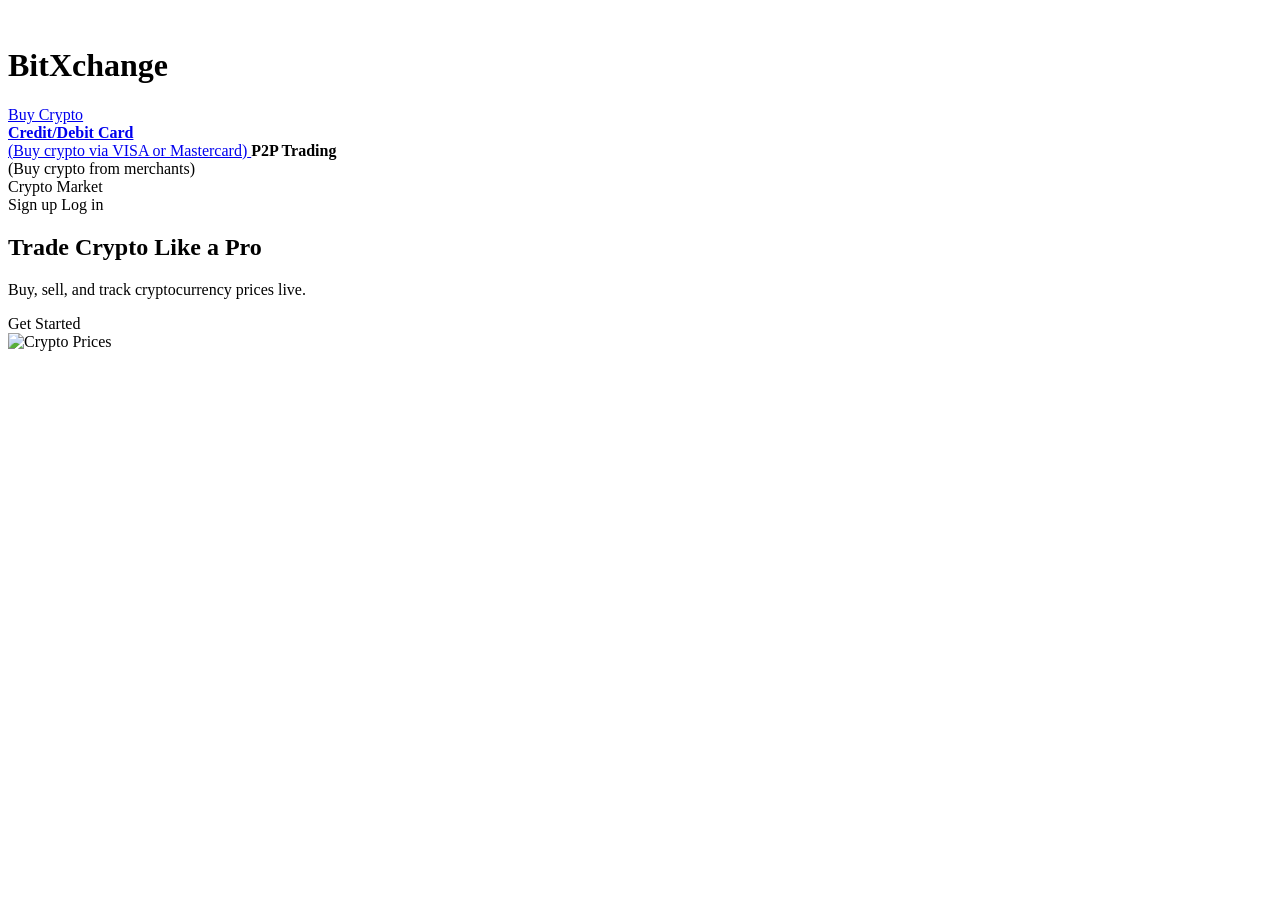
<file: src/main/resources/templates/index.html>
<!DOCTYPE html>
<html lang="en" xmlns:th="http://www.thymeleaf.org">
<head>
    <meta charset="UTF-8" />
    <meta name="viewport" content="width=device-width, initial-scale=1.0" />
    <title>BitXchange Exchange</title>


    <link rel="stylesheet" th:href="@{/styles.css}" />
</head>
<body>
<header>
    <div class="header-content">
        <div class="left-section">
            <div class="logo-brand">
                <!--  Logo image with Thymeleaf -->
<!--                <img th:src="@{/Capture.PNG}" alt="BitXchange Logo" class="logo" />-->
                <img th:src="@{/images/Capture.png}" />
                <h1 class="brand">BitXchange</h1>
            </div>

            <!--  Left Navigation -->
            <nav class="left-nav">
                <div class="dropdown">
                    <a href="#" class="dropdown-toggle">Buy Crypto</a>
                    <div class="dropdown-menu">
                        <a href="#" class="dropdown-item">
                            <strong>Credit/Debit Card</strong><br />
                            <span>(Buy crypto via VISA or Mastercard)</span>
                        </a>
                        <a th:href="@{/p2p}" class="dropdown-item">
                            <strong>P2P Trading</strong><br />
                            <span>(Buy crypto from merchants)</span>
                        </a>
                    </div>
                </div>
<!--                <a th:href="@{/cryptomarket}" class="nav-link">Crypto Market</a>-->
                <a th:href="@{/cryptomarket}">Crypto Market</a>

            </nav>
        </div>

        <!--  Right Navigation -->
        <nav class="right-nav">
            <a th:href="@{/signup}" class="nav-link">Sign up</a>
            <a th:href="@{/login}" class="nav-link">Log in</a>
        </nav>
    </div>
</header>

<main>
    <section class="hero">
        <h2>Trade Crypto Like a Pro</h2>
        <p>Buy, sell, and track cryptocurrency prices live.</p>
        <a th:href="@{/signup}" id="getStartedBtn" class="btn">Get Started</a>
    </section>

    <!--  Crypto Image -->
    <div class="crypto-prices">
        <img th:src="@{/images/Capture1.PNG}" alt="Crypto Prices" />
<!--        <img th:src="@{/images/Capture.png}" />-->
    </div>
</main>

<!--  JS Animation -->
<script th:inline="javascript">
    const btn = document.getElementById('getStartedBtn');
    btn.addEventListener('click', function (e) {
        e.preventDefault();
        btn.classList.add('fade-out');
        setTimeout(() => {
            window.location.href = btn.getAttribute('href');
        }, 500);
    });
</script>
</body>
</html>
</file>
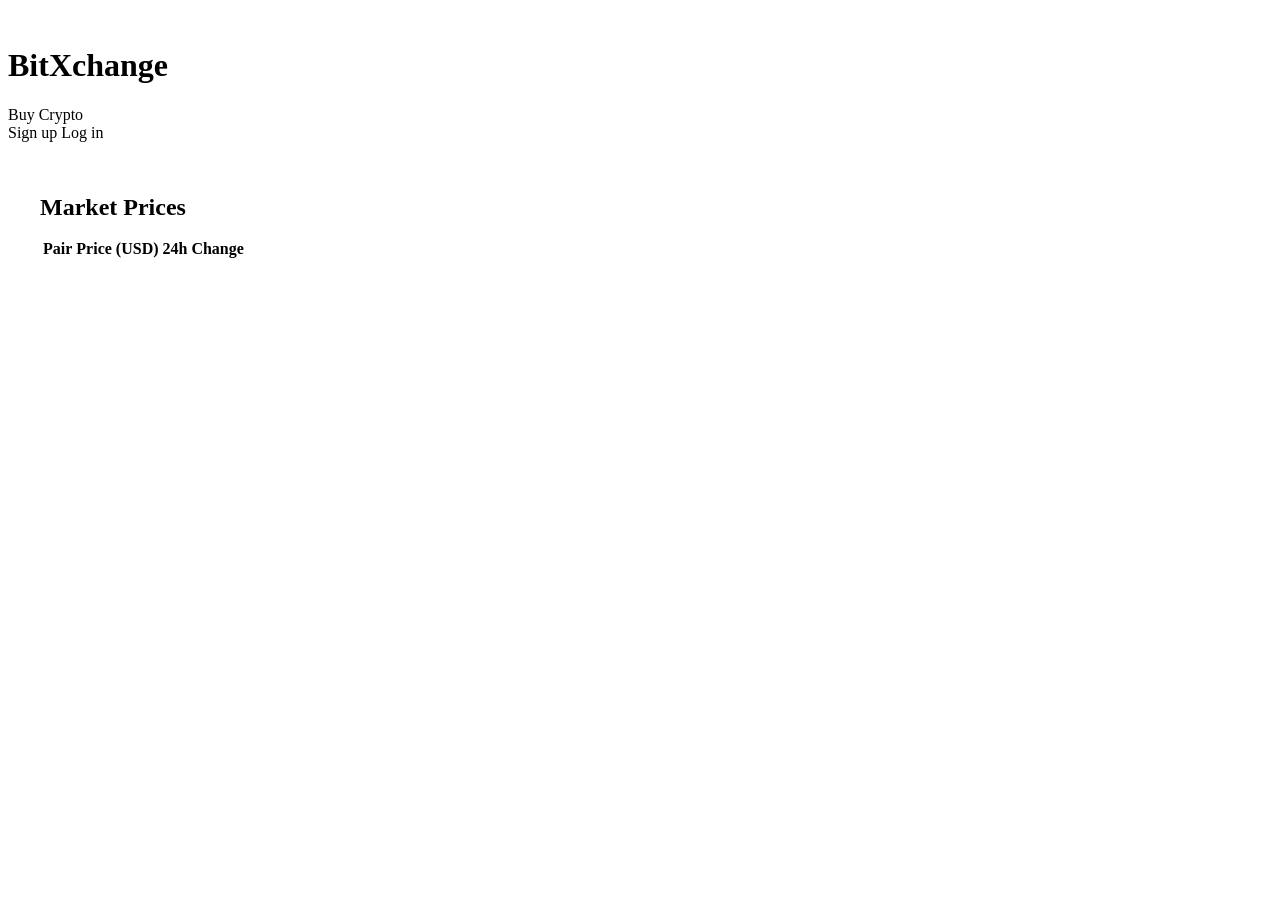
<file: src/main/resources/templates/cryptomarket.html>
<!DOCTYPE html>
<html lang="en" xmlns:th="http://www.thymeleaf.org">
<head>
  <meta charset="UTF-8" />
  <meta name="viewport" content="width=device-width, initial-scale=1.0" />
  <title>BitXchange - Crypto Market</title>
  <link rel="stylesheet" th:href="@{/styles.css}" />
</head>
<body>
<header>
  <div class="header-content">
    <div class="left-section">
      <div class="logo-brand">
        <img th:src="@{/images/Capture.png}" />
        <h1 class="brand">BitXchange</h1>
      </div>
      <nav class="left-nav">
        <a th:href="@{/}">Buy Crypto</a>

      </nav>
    </div>

    <nav class="right-nav">
      <a th:href="@{/signup}">Sign up</a>
      <a th:href="@{/login}">Log in</a>
      <!-- Optionally show logout if session exists -->

    </nav>
  </div>
</header>

<main style="padding: 2rem;">
  <h2 style="margin-bottom: 1rem;">Market Prices</h2>
  <table class="market-table">
    <thead>
    <tr>
      <th>Pair</th>
      <th>Price (USD)</th>
      <th>24h Change</th>
    </tr>
    </thead>
    <tbody>
    <tr th:each="coin : ${marketData}">
      <td th:text="${coin.pair}"></td>
      <td th:text="${coin.price}"></td>
      <td th:text="${coin.changePercent + '%'}"
          th:classappend="${T(java.lang.Double).parseDouble(coin.changePercent) >= 0} ? 'positive' : 'negative'">
      </td>
    </tr>
    </tbody>

    <!-- JS will dynamically update rows here -->
    </tbody>
  </table>
</main>


</body>
</html>
</file>
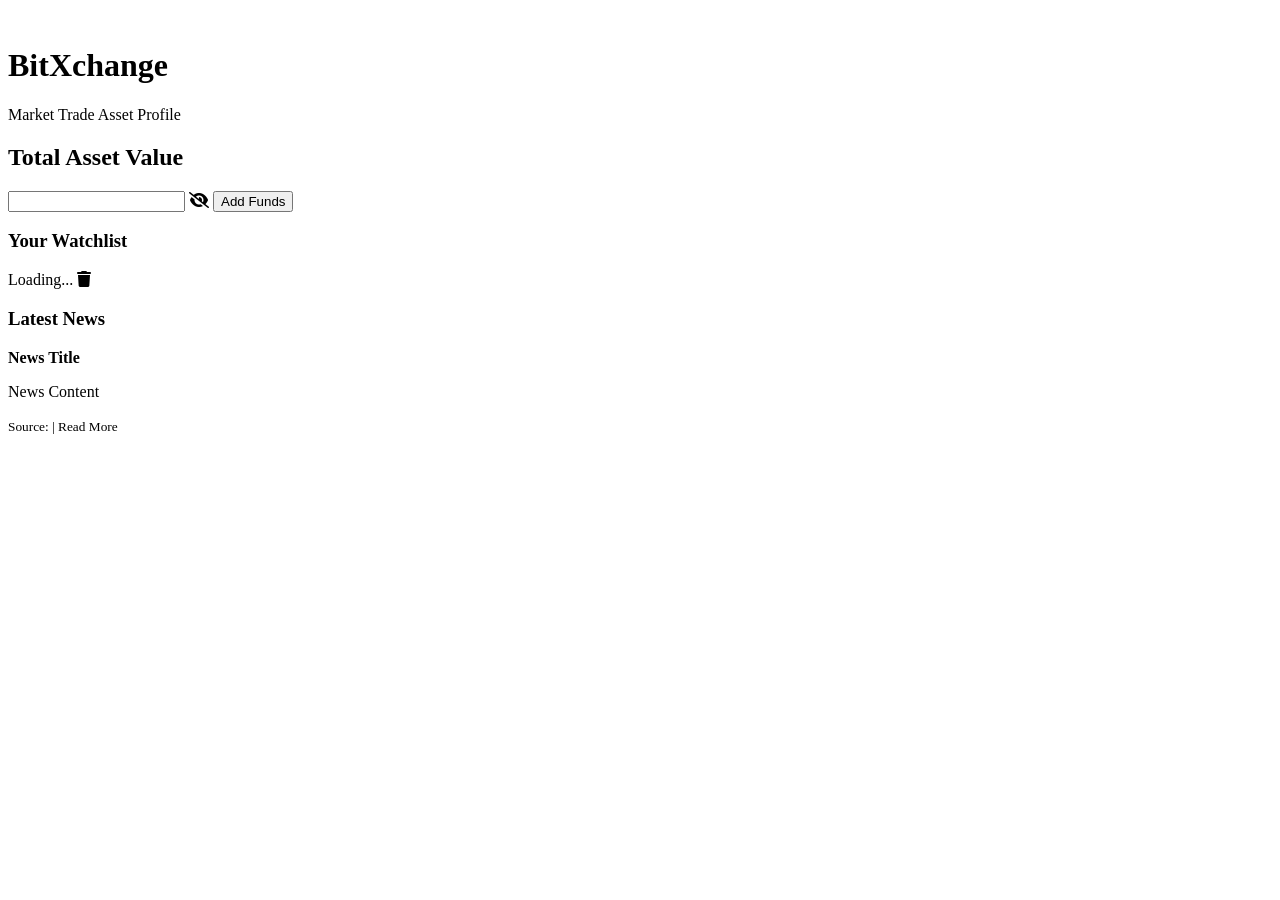
<file: src/main/resources/templates/dashboard.html>
<!DOCTYPE html>
<html lang="en" xmlns:th="http://www.thymeleaf.org">
<head>
    <meta charset="UTF-8" />
    <title>BitXchange - Dashboard</title>
    <meta name="viewport" content="width=device-width, initial-scale=1.0" />
    <link rel="stylesheet" th:href="@{/styles.css}" />
    <link rel="stylesheet" href="https://cdnjs.cloudflare.com/ajax/libs/font-awesome/6.5.0/css/all.min.css" />
</head>
<body>
<!-- Navigation Bar -->
<header>
    <div class="header-content">
        <div class="left-section">
            <div class="logo-brand">

                <img th:src="@{/images/Capture.png}" />
                <h1 class="brand">BitXchange</h1>
            </div>
            <nav class="left-nav">
                <a th:href="@{/market}">Market</a>
                <a th:href="@{/trade}">Trade</a>
                <a th:href="@{/asset}">Asset</a>
                <a th:href="@{/profile}">Profile</a>
            </nav>
        </div>
    </div>
</header>

<!-- Main Content -->
<main class="dashboard-main">
    <!-- Total Asset Section -->
    <section class="asset-section">
        <h2>Total Asset Value</h2>
        <div class="asset-value-field">
            <input type="password" id="assetValue" th:value="${totalAssetValue}" readonly />
            <span id="toggleAsset" class="fa-solid fa-eye-slash" title="Show/Hide"></span>

            <button class="add-funds-button"
                    th:attr="onclick=|location.href='@{/p2pbuy}'|">
                Add Funds
            </button>


        </div>
    </section>

    <!--  Watchlist Section -->
    <section class="watchlist-section">
        <h3 class="watchlist-title">Your Watchlist</h3>
        <div class="watchlist-scroll">
            <div class="watchlist-item" th:each="coin : ${watchLists}">
                <div class="watchlist-left">

                    <span class="coin-name" th:text="${coin.symbol} + '/USDT'"></span>
                </div>
                <div class="watchlist-right">
                    <span class="coin-price" th:text="'$' + ${coin.price}">Loading...</span>
                    <i class="fas fa-trash remove-icon" th:onclick="'removeCoin(\'' + ${coin.symbol} + '\')'" title="Remove"></i>
                </div>
                <p th:text="'Watchlist Size: ' + ${#lists.size(watchlist)}"></p>

            </div>
        </div>
    </section>




<!--News Box-->

    <div class="news-box">
        <h3 class="news-title">Latest News</h3>
        <div class="news-scroll" id="newsContainer">
            <div class="news-item" th:each="news : ${newsList}">
                <strong th:text="${news.title}">News Title</strong>
                <p th:text="${news.content}">News Content</p>
                <small>
                    Source: <span th:text="${news.source}"></span> |
                    <a th:href="${news.url}" target="_blank">Read More</a>
                </small>
            </div>
        </div>
    </div>
</main>

<!-- Toggle Script -->
<script>
    const toggleBtn = document.getElementById("toggleAsset");
    const assetInput = document.getElementById("assetValue");

    toggleBtn.addEventListener("click", () => {
        const hidden = assetInput.type === "password";
        assetInput.type = hidden ? "text" : "password";
        toggleBtn.classList.toggle("fa-eye");
        toggleBtn.classList.toggle("fa-eye-slash");
    });

    function removeCoin(symbol) {
        fetch(`/watchlist/remove/${symbol}`, { method: 'POST' })
            .then(() => location.reload())
            .catch(err => console.error('Error removing coin:', err));
    }
</script>

<script th:inline="javascript">
    /*<![CDATA[*/
    localStorage.setItem("userEmail", /*[[${session.userEmail}]]*/ '');
    /*]]>*/
</script>

</body>
</html>
</file>
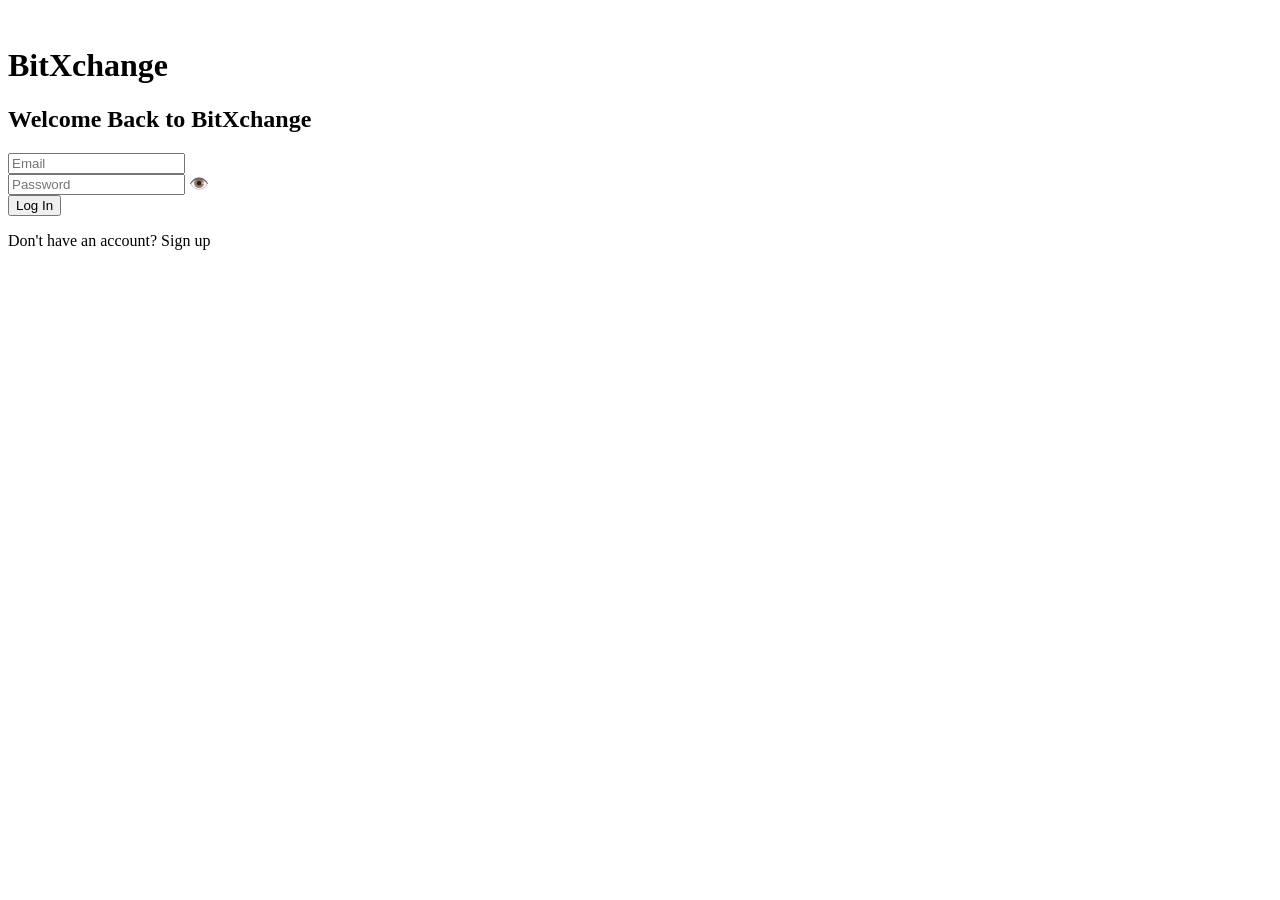
<file: src/main/resources/templates/login.html>
<!DOCTYPE html>
<html lang="en" xmlns:th="http://www.thymeleaf.org">
<head>
    <meta charset="UTF-8" />
    <title>BitXchange - Login</title>
    <link rel="stylesheet" th:href="@{/styles.css}" />
</head>
<body>
<!--Header with Thymeleaf image -->
<header class="simple-header">
    <div class="logo-brand">
        <img th:src="@{/images/Capture.png}" />
        <h1 class="brand">BitXchange</h1>
    </div>
</header>

<!-- Login Form -->
<div class="auth-container">
    <h2>Welcome Back to BitXchange</h2>

    <!-- POST to /login using a backend-bound object "loginRequest" -->
    <form th:action="@{/login}" th:object="${userLogin}" method="post">

        <input type="email" th:field="*{email}" placeholder="Email" required />
        <div class="error" th:if="${#fields.hasErrors('email')}" th:errors="*{email}"></div>


        <div class="password-field">
            <input type="password" th:field="*{password}" placeholder="Password" id="login-password" required />
            <span class="toggle-password" onclick="togglePassword('login-password', this)">👁️</span>
        </div>
        <div class="error" th:if="${#fields.hasErrors('password')}" th:errors="*{password}"></div>

        <!-- Backend login error -->
        <div class="error" th:if="${loginError}" th:text="${loginError}"></div>


        <button type="submit" class="btn">Log In</button>
    </form>

    <p>Don't have an account? <a th:href="@{/signup}">Sign up</a></p>
</div>

<!-- Password toggle JS -->
<script>
    function togglePassword(inputId, icon) {
        const input = document.getElementById(inputId);
        if (input.type === "password") {
            input.type = "text";
            icon.textContent = "🙈";
        } else {
            input.type = "password";
            icon.textContent = "👁️";
        }
    }
</script>
</body>
</html>
</file>
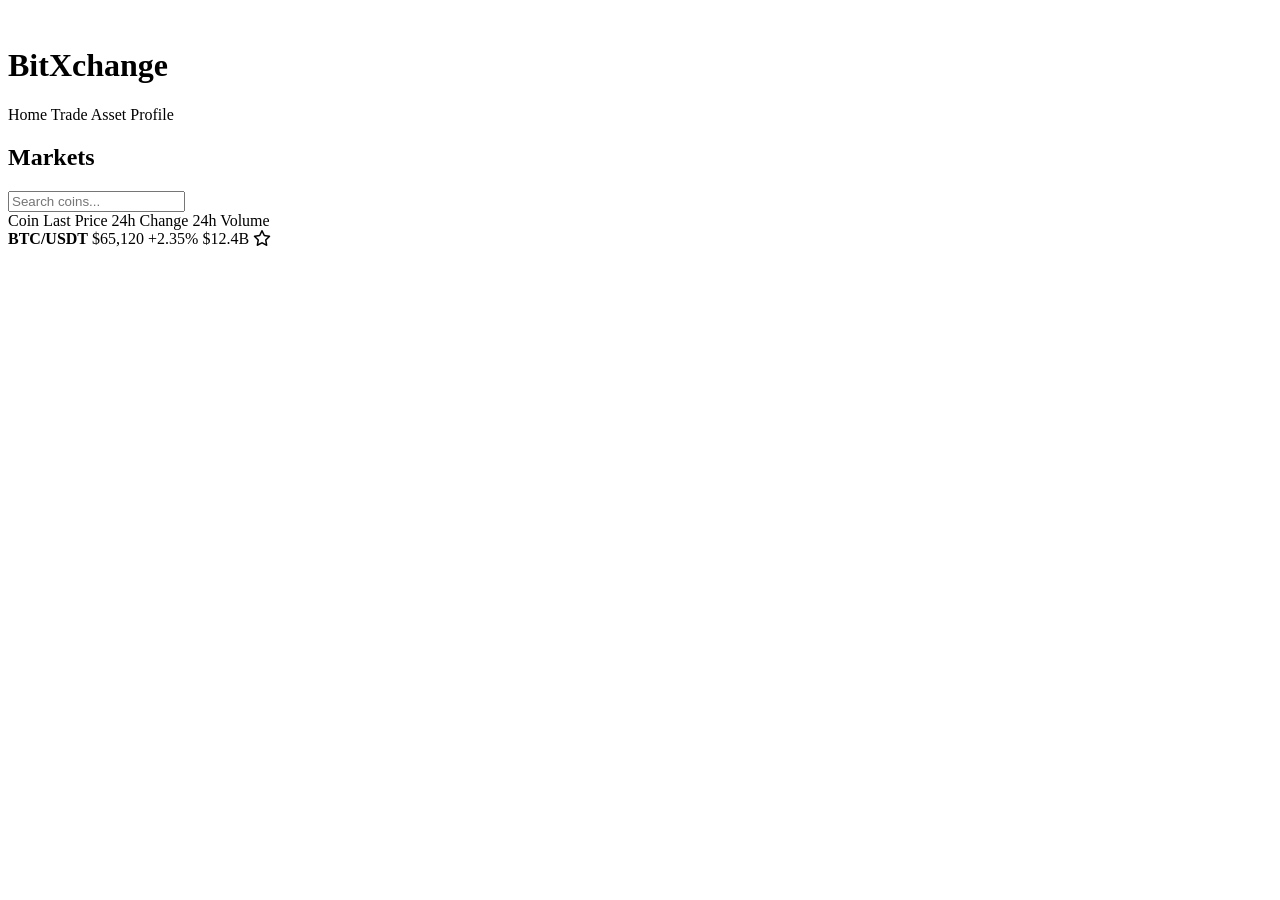
<file: src/main/resources/templates/market.html>
<!DOCTYPE html>
<html lang="en">
<head>
    <meta charset="UTF-8" />
    <title>BitXchange - Market</title>
    <meta name="viewport" content="width=device-width, initial-scale=1.0" />
    <link rel="stylesheet" th:href="@{/styles.css}" />

    <!-- Font Awesome for eye/eye-slash icons -->
    <link rel="stylesheet" href="https://cdnjs.cloudflare.com/ajax/libs/font-awesome/6.5.0/css/all.min.css" />
</head>
<body>
<!-- Navigation Bar -->
<header>
    <div class="header-content">
        <div class="left-section">
            <div class="logo-brand">

                <img th:src="@{/images/Capture.png}" />
                <h1 class="brand">BitXchange</h1>
            </div>
            <nav class="left-nav">

                <a th:href="@{/dashboard}">Home</a>

                <a th:href="@{/trade}">Trade</a>
                <a th:href="@{/asset}">Asset</a>
                <a th:href="@{/profile}">Profile</a>
            </nav>
        </div>
    </div>
</header>

<!-- Market Section -->
<div class="section-box">
    <div class="section-header">
        <h2 class="section-title">Markets</h2>
        <input type="text" class="input-field search-input" placeholder="Search coins..." />


    </div>

    <div class="table-box market-table">
        <div class="table-header">
            <span>Coin</span>
            <span>Last Price</span>
            <span>24h Change</span>
            <span>24h Volume</span>

        </div>


        <div class="table-row clickable"
             th:each="coin : ${marketCoins}"
             th:attr="data-symbol=${coin.symbol},
              data-price=${coin.price},
              data-change=${coin.change},
              data-volume=${coin.volume},
              onclick=|window.location.href='/market/coin/${coin.symbol}'|">

            <span><strong th:text="${coin.symbol} + '/USDT'">BTC/USDT</strong></span>
            <span th:text="'$' + ${coin.price}">$65,120</span>
            <span th:text="${coin.change}"
                  th:classappend="${coin.change.startsWith('+')} ? 'text-positive' : 'text-negative'">+2.35%</span>
            <span th:text="${coin.volume}">$12.4B</span>



            <span class="watchlist-icon"
                  th:attr="onclick=|event.stopPropagation(); addToWatchlist('${coin.symbol}')|">
    <i class="fa-regular fa-star"></i>
</span>

        </div>

    </div>
</div>


<script>
function addToWatchlist(symbol) {
fetch(`/watchlist/add/${symbol}`, {
method: "POST"
}).then(res => {
if (res.ok) {
alert(symbol + " added to Watchlist!");
} else {
alert("Error adding to Watchlist.");
}
}).catch(err => {
console.error(err);
alert("Error adding to Watchlist.");
});
}
</script>

<script>
    document.querySelector('.search-input').addEventListener('input', function () {
        const query = this.value.trim();
        if (query === "") {
            window.location.href = "/market";
        } else {
            window.location.href = "/market/search?query=" + encodeURIComponent(query);
        }
    });
</script>

</body>
</html>
</file>
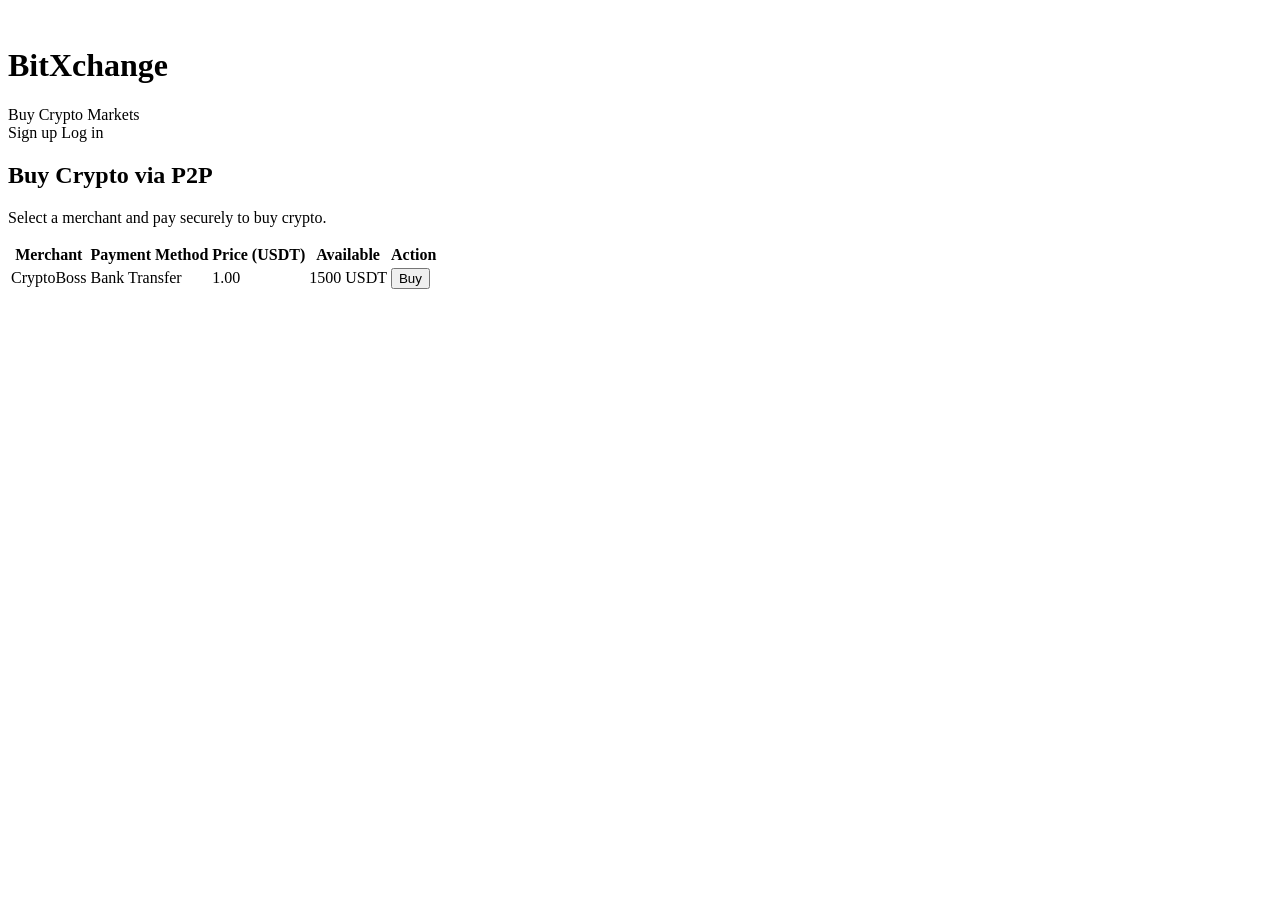
<file: src/main/resources/templates/p2p.html>
<!DOCTYPE html>
<html lang="en" xmlns:th="http://www.thymeleaf.org">
<head>
  <meta charset="UTF-8" />
  <meta name="viewport" content="width=device-width, initial-scale=1.0"/>
  <title>BitXchange - P2P</title>
  <link rel="stylesheet" th:href="@{/styles.css}" />
</head>
<body>
<header>
  <div class="header-content">
    <div class="left-section">
      <div class="logo-brand">
        <img th:src="@{/images/Capture.png}" />
        <h1 class="brand">BitXchange</h1>
      </div>
      <nav class="left-nav">
        <a th:href="@{/p2p}">Buy Crypto</a>
        <a th:href="@{/market}">Markets</a>
      </nav>
    </div>
    <nav class="right-nav">
      <a th:href="@{/signup}">Sign up</a>
      <a th:href="@{/login}">Log in</a>
    </nav>
  </div>
</header>

<main>
  <section class="hero">
    <h2>Buy Crypto via P2P</h2>
    <p>Select a merchant and pay securely to buy crypto.</p>
  </section>

  <section class="p2p-market">
    <table class="market-table">
      <thead>
      <tr>
        <th>Merchant</th>
        <th>Payment Method</th>
        <th>Price (USDT)</th>
        <th>Available</th>
        <th>Action</th>
      </tr>
      </thead>
      <tbody>
      <tr th:each="offer : ${buyOffers}">
        <td th:text="${offer.merchantName}">CryptoBoss</td>
        <td th:text="${offer.paymentMethod}">Bank Transfer</td>
        <td th:text="${offer.price}">1.00</td>
        <td th:text="${offer.availableAmount} + ' USDT'">1500 USDT</td>
        <td>
          <form th:action="@{/p2p/buy}" method="post">
            <input type="hidden" name="offerId" th:value="${offer.id}" />
            <button type="submit" class="btn">Buy</button>
          </form>
        </td>
      </tr>
      </tbody>
    </table>
  </section>
</main>
</body>
</html>
</file>
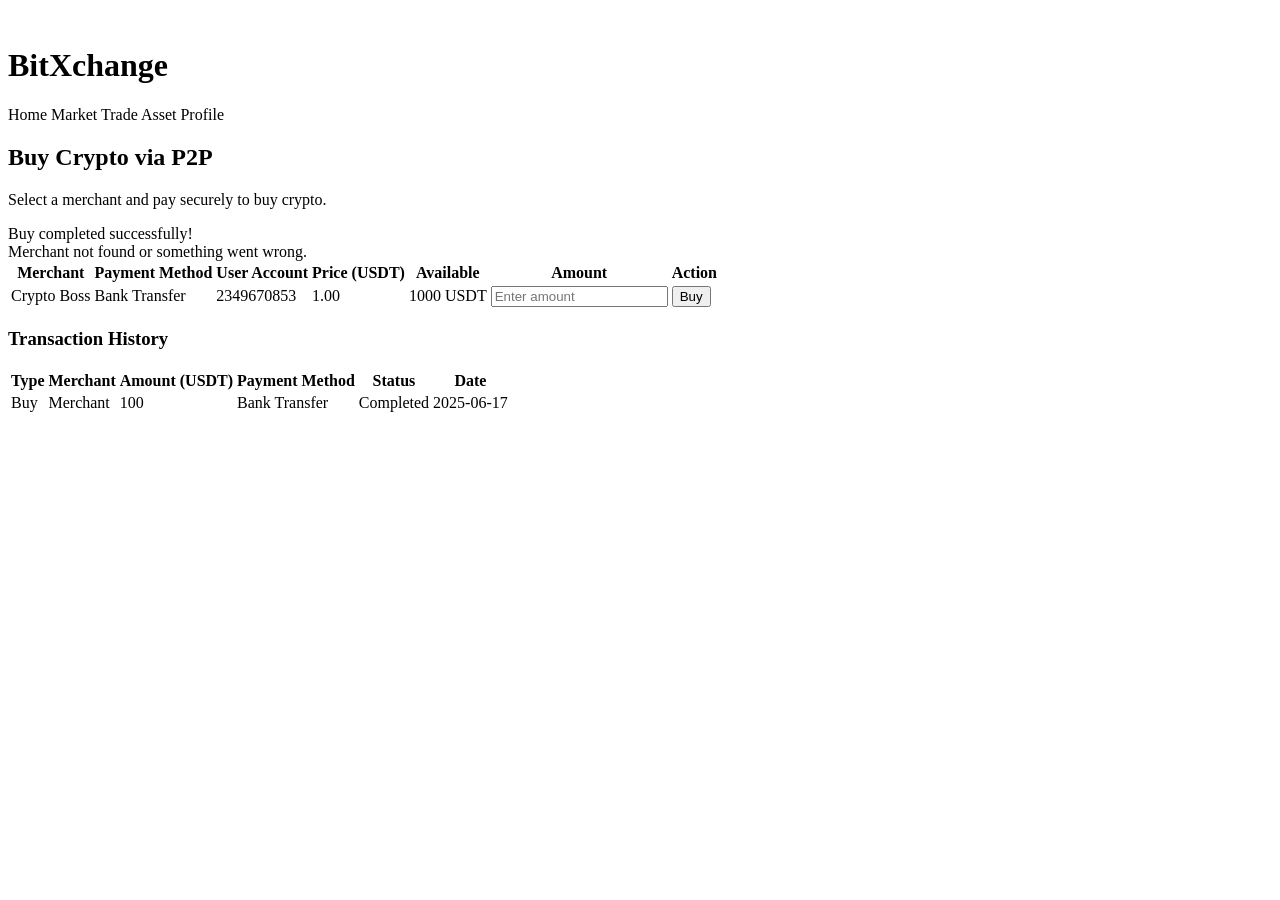
<file: src/main/resources/templates/p2pbuy.html>
<!DOCTYPE html>
<html lang="en" xmlns:th="http://www.thymeleaf.org">
<head>
    <meta charset="UTF-8" />
    <meta name="viewport" content="width=device-width, initial-scale=1.0"/>
    <title>BitXchange - P2P Buy</title>
    <link rel="stylesheet" th:href="@{/styles.css}" />
</head>
<body>
<!--Header-->
<header>
    <div class="header-content">
        <div class="left-section">
            <div class="logo-brand">
                <img th:src="@{/images/Capture.png}" />
                <h1 class="brand">BitXchange</h1>
            </div>
            <nav class="left-nav">
                <a th:href="@{/dashboard}">Home</a>
                <a th:href="@{/market}">Market</a>
                <a th:href="@{/trade}">Trade</a>
                <a th:href="@{/asset}">Asset</a>
                <a th:href="@{/profile}">Profile</a>
            </nav>
        </div>
    </div>
</header>

<!-- Hero -->
<section class="hero">
    <h2>Buy Crypto via P2P</h2>
    <p>Select a merchant and pay securely to buy crypto.</p>
</section>

<div th:if="${success}" class="success-message">
    Buy completed successfully!
</div>

<div th:if="${error}" class="error-message">
    Merchant not found or something went wrong.
</div>


<!-- P2P Market Table -->
<section class="p2p-market">
    <table class="market-table">
        <thead>
        <tr>
            <th>Merchant</th>
            <th>Payment Method</th>
            <th>User Account</th>
            <th>Price (USDT)</th>
            <th>Available</th>
            <th>Amount</th>
            <th>Action</th>
        </tr>
        </thead>
        <tbody>
        <tr th:each="merchant : ${merchantList}">
            <td th:text="${merchant.name}">Crypto Boss</td>
            <td th:text="${merchant.paymentMethod}">Bank Transfer</td>
            <td th:text="${merchant.userAccount}">2349670853</td>
            <td th:text="${merchant.price}">1.00</td>
            <td th:text="${merchant.available} + ' USDT'">1000 USDT</td>
                <form th:action="@{/p2pbuy/buy}" method="post" class="inline-form">
                    <input type="hidden" name="merchantId" th:value="${merchant.id}" />
                    <td>
                    <input type="number" name="amount" class="amount-input" placeholder="Enter amount" required min="1" />
                    </td>
                    <td>
                    <button type="submit" class="btn">Buy</button>

                    </td>
                </form>
        </tr>
        </tbody>
    </table>
</section>

<!-- Transaction History -->
<section class="transaction-history">
    <h3 class="section-title">Transaction History</h3>
    <table class="history-table">
        <thead>
        <tr>
            <th>Type</th>
            <th>Merchant</th>
            <th>Amount (USDT)</th>
            <th>Payment Method</th>
            <th>Status</th>
            <th>Date</th>
        </tr>
        </thead>
        <tbody>
        <tr th:each="tx : ${transactionList}">
            <td th:text="${tx.type}">Buy</td>
            <td th:text="${tx.merchantName}">Merchant</td>
            <td th:text="${tx.amount}">100</td>
            <td th:text="${tx.paymentMethod}">Bank Transfer</td>
            <td th:class="'status-' + ${tx.status.toLowerCase()}" th:text="${tx.status}">Completed</td>
            <td th:text="${tx.date}">2025-06-17</td>
        </tr>
        </tbody>
    </table>
</section>
</body>
</html>
</file>
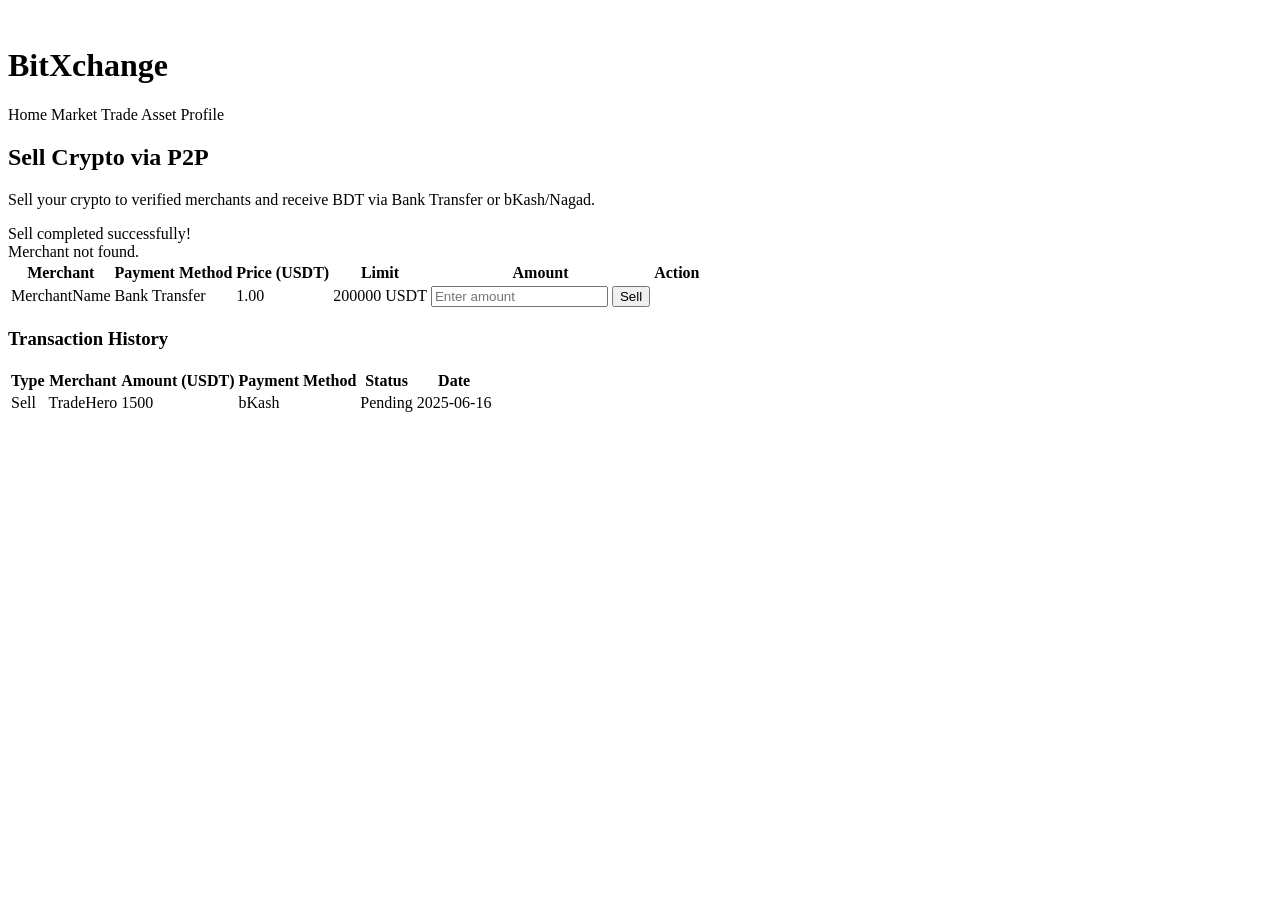
<file: src/main/resources/templates/p2psell.html>
<!DOCTYPE html>
<html lang="en" xmlns:th="http://www.thymeleaf.org">
<head>
  <meta charset="UTF-8" />
  <meta name="viewport" content="width=device-width, initial-scale=1.0"/>
  <title>BitXchange - P2P Sell</title>
  <link rel="stylesheet" th:href="@{/styles.css}" />
</head>
<body>
<header>
  <div class="header-content">
    <div class="left-section">
      <div class="logo-brand">
        <img th:src="@{/images/Capture.png}" />
        <h1 class="brand">BitXchange</h1>
      </div>
      <nav class="left-nav">
        <a th:href="@{/dashboard}">Home</a>
        <a th:href="@{/market}">Market</a>
        <a th:href="@{/trade}">Trade</a>
        <a th:href="@{/asset}">Asset</a>
        <a th:href="@{/profile}">Profile</a>
      </nav>
    </div>
  </div>
</header>

<section class="hero">
  <h2>Sell Crypto via P2P</h2>
  <p>Sell your crypto to verified merchants and receive BDT via Bank Transfer or bKash/Nagad.</p>
</section>

<div th:if="${success}" class="success-message">
  Sell completed successfully!
</div>

<div th:if="${error}" class="error-message">
  Merchant not found.
</div>

<section class="p2p-market">
  <table class="market-table">
    <thead>
    <tr>
      <th>Merchant</th>
      <th>Payment Method</th>
      <th>Price (USDT)</th>
      <th>Limit</th>
      <th>Amount</th>
      <th>Action</th>
    </tr>
    </thead>
    <tbody>
    <tr th:each="merchant : ${merchantList}">
      <td th:text="${merchant.name}">MerchantName</td>
      <td th:text="${merchant.paymentMethod}">Bank Transfer</td>
      <td th:text="${merchant.price}">1.00</td>
      <td>200000 USDT</td>
      <td>
        <form th:action="@{/p2psell/sell}" method="post" class="inline-form">
          <input type="hidden" name="merchantId" th:value="${merchant.id}" />
          <input type="number" name="amount" class="amount-input" placeholder="Enter amount" required min="1" />
          <button type="submit" class="btn">Sell</button>
        </form>
      </td>
    </tr>
    </tbody>
  </table>
</section>

<section class="transaction-history">
  <h3 class="section-title">Transaction History</h3>
  <table class="history-table">
    <thead>
    <tr>
      <th>Type</th>
      <th>Merchant</th>
      <th>Amount (USDT)</th>
      <th>Payment Method</th>
      <th>Status</th>
      <th>Date</th>
    </tr>
    </thead>
    <tbody>
    <tr th:each="tx : ${transactionList}">
      <td th:text="${tx.type}">Sell</td>
      <td th:text="${tx.merchantName}">TradeHero</td>
      <td th:text="${tx.amount}">1500</td>
      <td th:text="${tx.paymentMethod}">bKash</td>
      <td th:text="${tx.status}" th:classappend="${tx.status == 'Completed'} ? 'status-complete' : 'status-pending'">Pending</td>
      <td th:text="${tx.date}">2025-06-16</td>
    </tr>
    </tbody>
  </table>
</section>
</body>
</html>
</file>
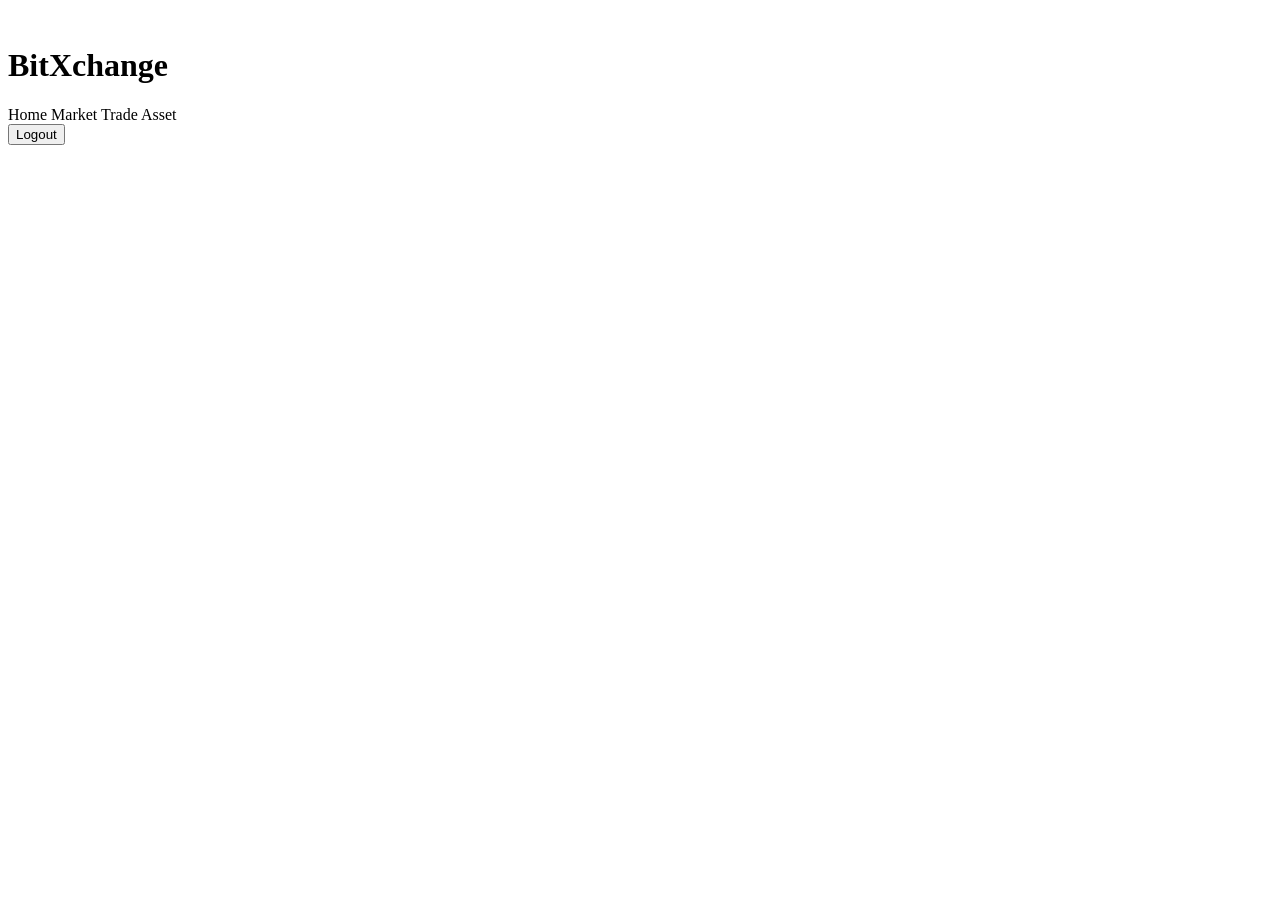
<file: src/main/resources/templates/profile.html>
<!DOCTYPE html>
<html lang="en" xmlns:th="http://www.thymeleaf.org">
<head>
  <meta charset="UTF-8" />
  <meta name="viewport" content="width=device-width, initial-scale=1.0"/>
  <title>BitXchange - Profile</title>
  <link rel="stylesheet" th:href="@{/styles.css}" />
</head>
<body>
<header>
  <div class="header-content">
    <div class="left-section">
      <div class="logo-brand">
        <img th:src="@{/images/Capture.png}" />
        <h1 class="brand">BitXchange</h1>
      </div>
      <nav class="left-nav">
        <a th:href="@{/dashboard}">Home</a>
        <a th:href="@{/market}">Market</a>
        <a th:href="@{/trade}">Trade</a>
        <a th:href="@{/asset}">Asset</a>
      </nav>
    </div>
  </div>
</header>

<main class="profile-container">

  <section class="profile-box danger-zone">
    <form th:action="@{/logout}" method="post">
      <button type="submit" class="btn danger">Logout</button>
    </form>
  </section>
</main>
</body>
</html>
</file>
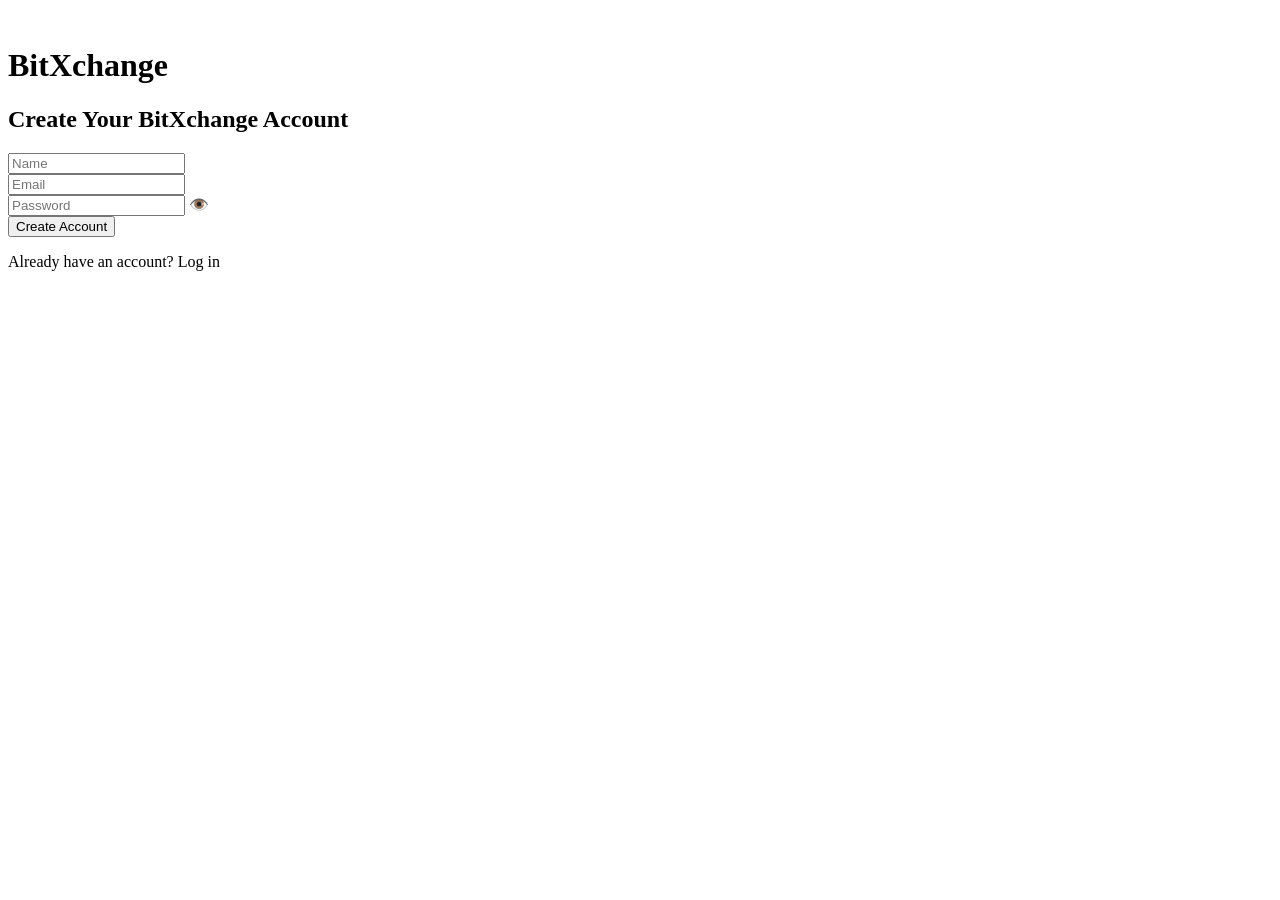
<file: src/main/resources/templates/signup.html>
<!DOCTYPE html>
<html lang="en" xmlns:th="http://www.thymeleaf.org">
<head>
    <meta charset="UTF-8" />
    <title>BitXchange - Sign Up</title>
    <link rel="stylesheet" th:href="@{/styles.css}" />
</head>
<body>
<!-- Header with Thymeleaf image -->
<header class="simple-header">
    <div class="logo-brand">
        <img th:src="@{/images/Capture.png}" />
        <h1 class="brand">BitXchange</h1>
    </div>
</header>

<!-- Signup Form Container -->
<div class="auth-container">
    <h2>Create Your BitXchange Account</h2>

    <div th:if="${signupError}" class="error-message">
        <p th:text="${signupError}"></p>
    </div>

    <!-- Form sends POST request to /signup, binding User object -->
    <form th:action="@{/signup}" th:object="${user}" method="post">

        <input type="text" th:field="*{name}" placeholder="Name" required />
        <div class="error" th:if="${#fields.hasErrors('name')}" th:errors="*{name}"></div>


        <input type="email" th:field="*{email}" placeholder="Email" required />
        <div class="error" th:if="${#fields.hasErrors('email')}" th:errors="*{email}"></div>


        <div class="password-field">
            <input type="password" th:field="*{password}" placeholder="Password" id="signup-password" required />
            <span class="toggle-password" onclick="togglePassword('signup-password', this)">👁️</span>
        </div>
        <div class="error" th:if="${#fields.hasErrors('password')}" th:errors="*{password}"></div>


        <button type="submit" class="btn">Create Account</button>

        <!-- Backend error (like email already exists) -->
        <div class="error" th:if="${signupError}" th:text="${signupError}"></div>
    </form>

    <p>Already have an account? <a th:href="@{/login}">Log in</a></p>
</div>

<!-- Password toggle JS (frontend) -->
<script>
    function togglePassword(inputId, icon) {
        const input = document.getElementById(inputId);
        if (input.type === "password") {
            input.type = "text";
            icon.textContent = "🙈";
        } else {
            input.type = "password";
            icon.textContent = "👁️";
        }
    }
</script>
</body>
</html>
</file>
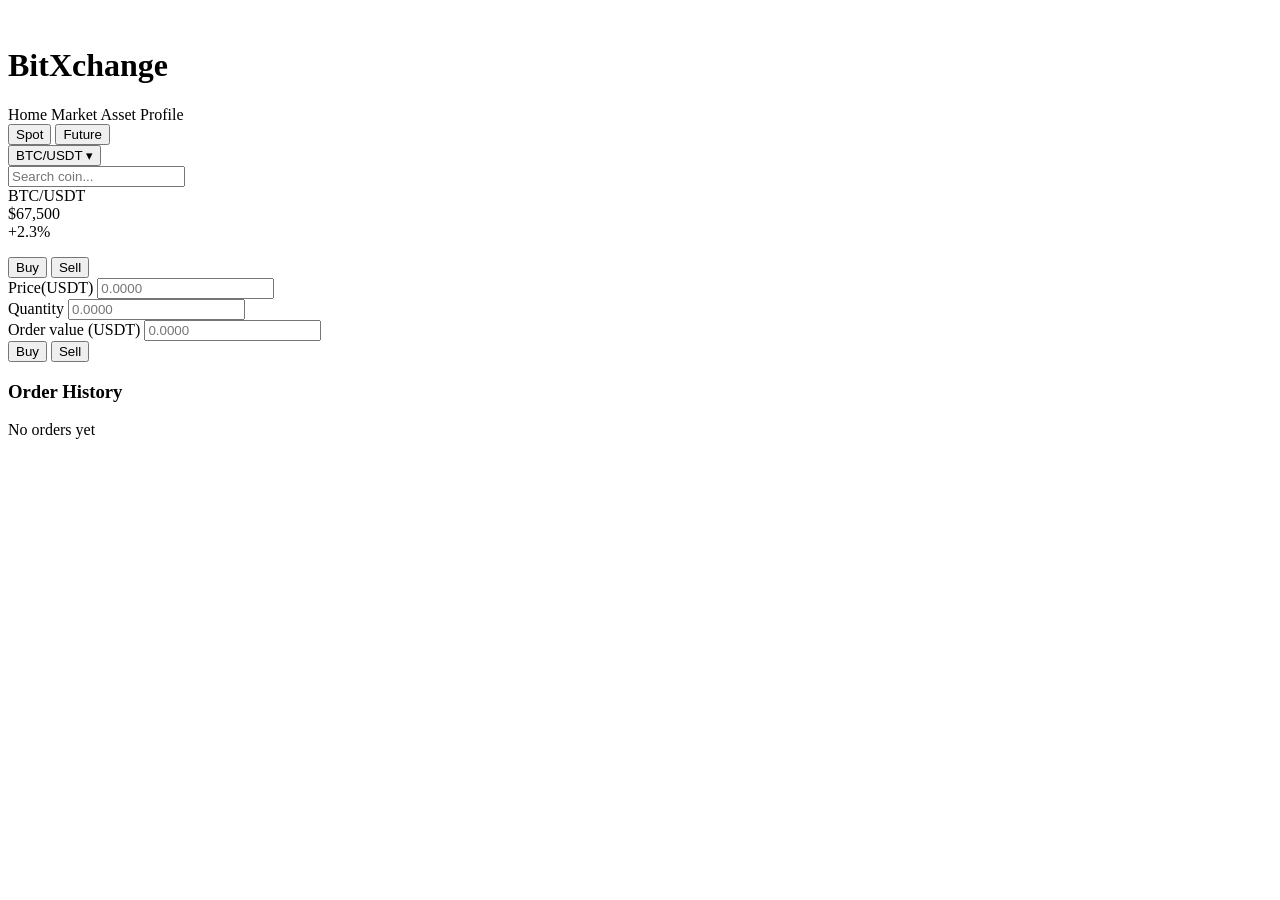
<file: src/main/resources/templates/trade.html>
<!DOCTYPE html>
<html lang="en" xmlns:th="http://www.thymeleaf.org">
<head>
    <meta charset="UTF-8" />
    <title>BitXchange - Trade</title>
    <meta name="viewport" content="width=device-width, initial-scale=1.0" />
    <link rel="stylesheet" th:href="@{/styles.css}" />
    <link rel="stylesheet" href="https://cdnjs.cloudflare.com/ajax/libs/font-awesome/6.5.0/css/all.min.css" />
</head>
<body>

<!-- Navigation Bar -->
<header>
    <div class="header-content">
        <div class="left-section">
            <div class="logo-brand">
                <img th:src="@{/images/Capture.png}" />
                <h1 class="brand">BitXchange</h1>
            </div>
            <nav class="left-nav">
                <a th:href="@{/dashboard}">Home</a>
                <a th:href="@{/market}">Market</a>

                <a th:href="@{/asset}">Asset</a>
                <a th:href="@{/profile}">Profile</a>
            </nav>
        </div>
    </div>
</header>

<main class="dashboard-main">

    <!-- Spot / Future Tabs -->
    <div class="trade-type-tabs">
        <button class="trade-tab active" id="spotTab">Spot</button>
        <button class="trade-tab" id="futureTab">Future</button>
    </div>

    <!-- Coin Selector Section -->
    <div class="coin-selector-container">
        <div class="coin-selector">
            <button class="coin-selector-btn" id="coinDropdownToggle">
                BTC/USDT <span class="arrow">&#9662;</span>
            </button>

            <div class="coin-dropdown-panel" id="coinDropdownPanel">
                <input type="text" class="coin-search" id="coinSearchInput" placeholder="Search coin..." />
                <!-- Thymeleaf dynamic coin list example -->
                <div th:each="coin : ${coins}" class="coin-item">
                    <div class="coin-left" th:text="${coin.name}">BTC/USDT</div>
                    <div class="coin-right">
                        <div class="coin-price" th:text="${coin.price}">$67,500</div>
                        <div class="coin-change" th:classappend="${coin.change > 0} ? 'positive' : 'negative'"
                             th:text="${coin.change + '%'}">+2.3%</div>
                    </div>
                </div>
                <div th:each="order : ${orders}">
                    <p th:text="'[' + ${order.type} + '] ' + ${order.coinName} + ' Qty: ' + ${order.quantity} + ', Value: $' + ${order.totalAmount}"></p>
                </div>

            </div>

            <!-- Buy/Sell Toggle -->
            <div class="buy-sell-toggle">
                <button class="buy-sell-btn active" id="buyBtn">Buy</button>
                <button class="buy-sell-btn" id="sellBtn">Sell</button>
            </div>

            <!-- Price Input -->
            <div class="price-input-box">
                <span class="price-label">Price(USDT)</span>
                <input type="text" id="coin-price" name="coin-price" placeholder="0.0000" />
            </div>

            <!-- Quantity Input -->
            <div class="price-input-box">
                <span class="price-label">Quantity</span>
                <input type="text" id="coin-quantity" name="coin-quantity" placeholder="0.0000" />
            </div>

            <!-- Order Value Input -->
            <div class="order-value-input-box">
                <span class="order-label">Order value (USDT)</span>
                <input type="text" id="order-value" name="order-value" placeholder="0.0000" />
            </div>

            <!-- Trade Action Button -->
            <div class="trade-action-button">
                <button id="buyActionBtn" class="buy-action-btn">Buy</button>
                <button id="sellActionBtn" class="sell-action-btn hidden">Sell</button>
            </div>

            <!-- Order History -->
            <div class="trade-right">
                <div class="order-history-panel">
                    <h3 class="order-history-title">Order History</h3>
                    <div class="order-history-list" id="orderHistoryList">
                        <p class="empty-order-msg">No orders yet</p>
                    </div>
                </div>
            </div>
        </div>
    </div>

    <div class="trade-layout"></div>

</main>

<!-- JavaScript (embedded inline) -->
<script>


        document.addEventListener("DOMContentLoaded", () => {
        const dropdownToggle = document.getElementById("coinDropdownToggle");
        const dropdownPanel = document.getElementById("coinDropdownPanel");
        const coinItems = document.querySelectorAll(".coin-item");
        const coinSearchInput = document.getElementById("coinSearchInput");

        const priceInput = document.getElementById("coin-price");
        const quantityInput = document.getElementById("coin-quantity");
        const orderValueInput = document.getElementById("order-value");
        const orderHistoryList = document.getElementById("orderHistoryList");

        const buyBtn = document.getElementById("buyBtn");
        const sellBtn = document.getElementById("sellBtn");
        const buyActionBtn = document.getElementById("buyActionBtn");
        const sellActionBtn = document.getElementById("sellActionBtn");

        let selectedCoin = "BTC/USDT";

        dropdownToggle.addEventListener("click", () => {
        dropdownPanel.classList.toggle("open");
    });

        coinSearchInput.addEventListener("input", () => {
        const filter = coinSearchInput.value.toLowerCase();
        coinItems.forEach(item => {
        const coinName = item.querySelector(".coin-left").textContent.toLowerCase();
        item.style.display = coinName.includes(filter) ? "flex" : "none";
    });
    });

        coinItems.forEach(item => {
        item.addEventListener("click", () => {
        selectedCoin = item.querySelector(".coin-left").textContent;
        dropdownToggle.innerHTML = `${selectedCoin} <span class="arrow">&#9662;</span>`;
        dropdownPanel.classList.remove("open");
        fetchLivePrice(selectedCoin);
    });
    });

        function fetchLivePrice(coinName) {
        fetch(`/trade/price?symbol=${encodeURIComponent(coinName)}`)
        .then(res => res.json())
        .then(price => {
        priceInput.value = price.toFixed(4);
        recalculateOrderValue();
    });
    }

        function recalculateOrderValue() {
        const price = parseFloat(priceInput.value);
        const qty = parseFloat(quantityInput.value);
        if (!isNaN(price) && !isNaN(qty)) {
        orderValueInput.value = (price * qty).toFixed(4);
    } else {
        orderValueInput.value = "";
    }
    }

        quantityInput.addEventListener("input", recalculateOrderValue);

        buyBtn.addEventListener("click", () => {
        buyBtn.classList.add("active");
        sellBtn.classList.remove("active");
        buyActionBtn.classList.remove("hidden");
        sellActionBtn.classList.add("hidden");
    });

        sellBtn.addEventListener("click", () => {
        sellBtn.classList.add("active");
        buyBtn.classList.remove("active");
        sellActionBtn.classList.remove("hidden");
        buyActionBtn.classList.add("hidden");
    });

        buyActionBtn.addEventListener("click", () => {
        const qty = parseFloat(quantityInput.value);
        const price = parseFloat(priceInput.value);
        if (isNaN(qty) || isNaN(price)) return;

        const order = {
        type: "Buy",
        coinName: selectedCoin,
        quantity: qty,
        totalAmount: price * qty,
        breakevenPrice: price
    };

        fetch("/trade/buy", {
        method: "POST",
        headers: {"Content-Type": "application/json"},
        body: JSON.stringify(order)
    })
        .then(() => addToOrderHistory(order));
    });

        sellActionBtn.addEventListener("click", () => {
        const qty = parseFloat(quantityInput.value);
        const price = parseFloat(priceInput.value);
        if (isNaN(qty) || isNaN(price)) return;

        const order = {
        type: "Sell",
        coinName: selectedCoin,
        quantity: qty,
        totalAmount: price * qty
    };

        fetch("/trade/sell", {
        method: "POST",
        headers: {"Content-Type": "application/json"},
        body: JSON.stringify(order)
    })
        .then(() => addToOrderHistory(order));
    });

        function addToOrderHistory(order) {
        const div = document.createElement("div");
        div.className = "order-item";
        div.innerHTML = `
            <strong>[${order.type}]</strong> ${order.coinName} - Qty: ${order.quantity}, Value: $${order.totalAmount.toFixed(4)}
            ${order.breakevenPrice ? `, Breakeven: $${order.breakevenPrice.toFixed(4)}` : ""}
        `;
        orderHistoryList.prepend(div);
    }

    });

</script>

</body>
</html>
</file>
